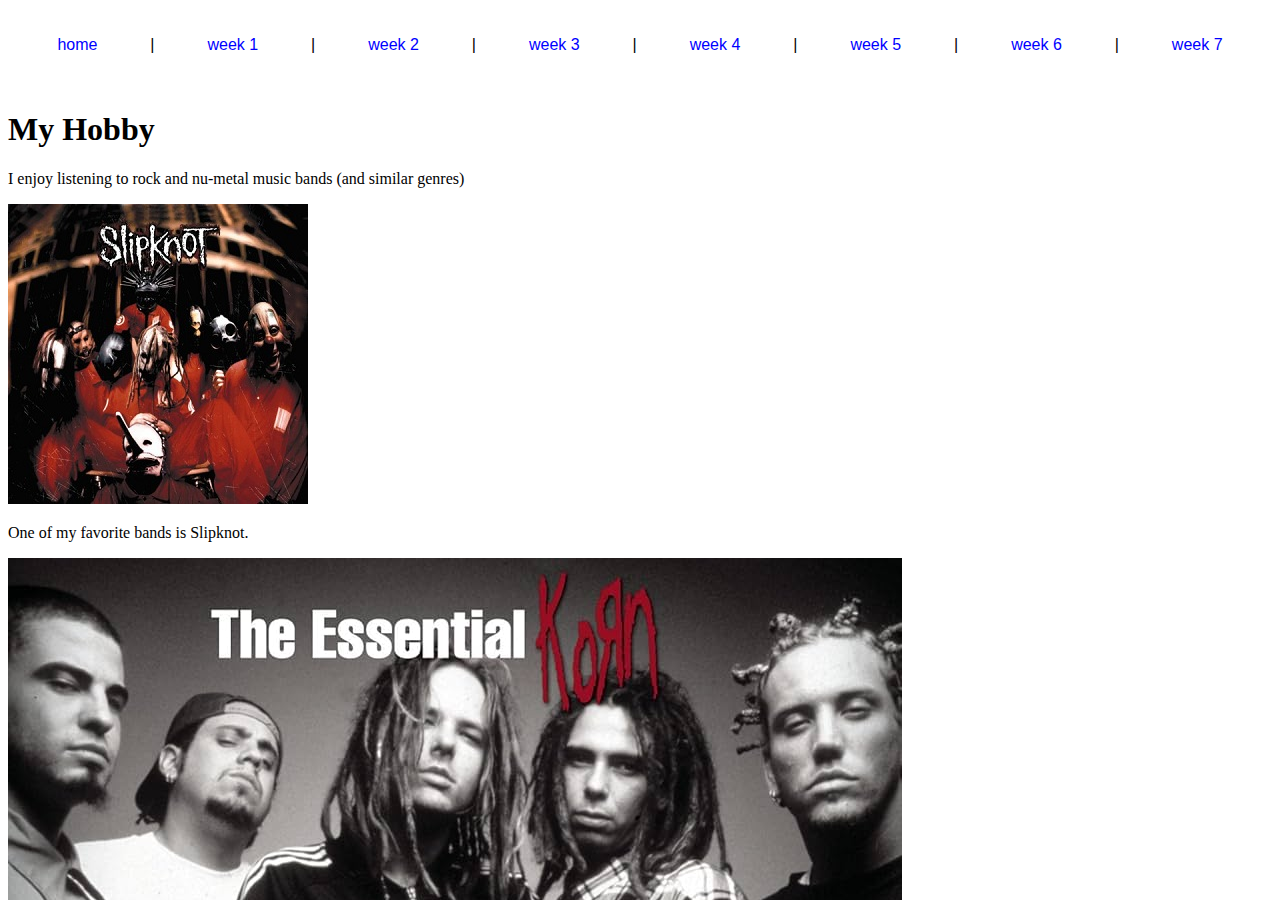
<file: index.html>
<!DOCTYPE html>
<html>
  <head>
    <title>IT Fundamentals</title>
    <link rel="stylesheet" href="./css/mypdfstyle.css">
  </head>
  <body>
<div>
&nbsp;
<a href="home.html" target="dock">home</a> |
<a href="week1.html" target="dock">week 1</a> |
<a href="week2.html" target="dock">week 2</a> |
<a href="week3.html" target="dock">week 3</a> |
<a href="week4.html" target="dock">week 4</a> |
<a href="week5.html" target="dock">week 5</a> |
<a href="week6.html" target="dock">week 6</a> |
<a href="week7.html" target="dock">week 7</a> 
&nbsp;
</div>
    <iframe src="home.html" name="dock"></iframe>
  </body>
</html>
</file>
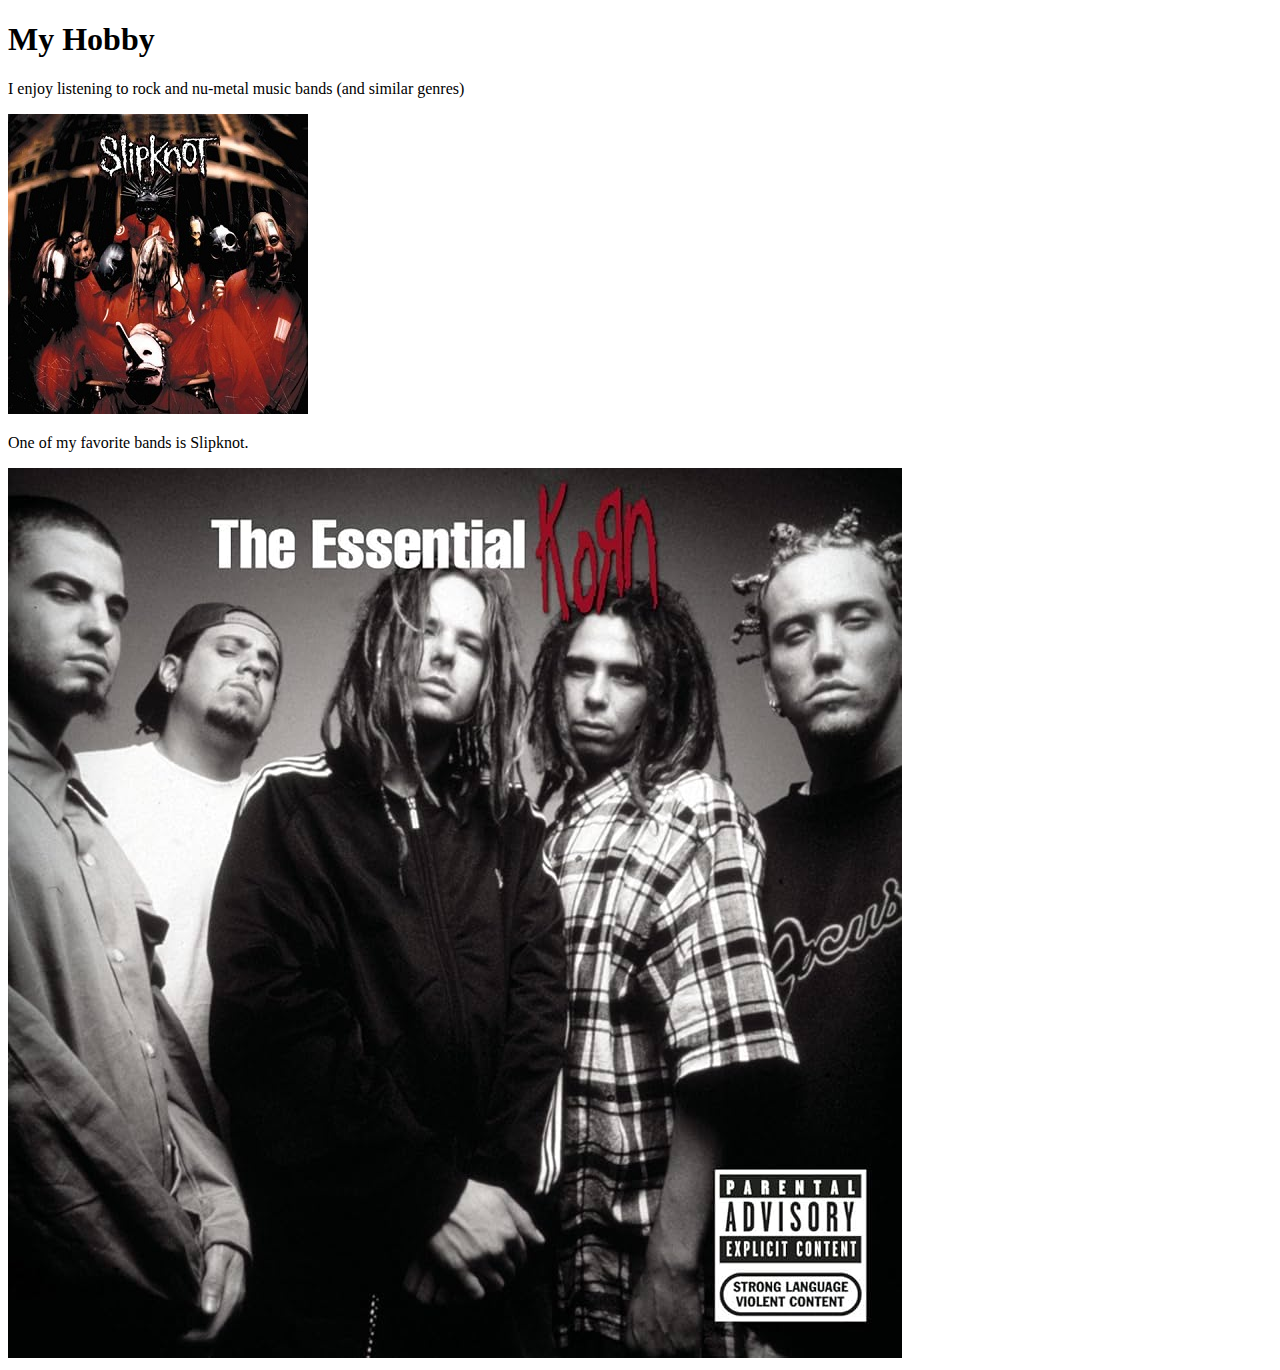
<file: home.html>
<!DOCTYPE html>
<html>
  <head>
    <title>My Hobbies</title>
  </head>
  <body>
    <h1>My Hobby</h1>
    <p>I enjoy listening to rock and nu-metal music bands (and similar genres)</p>
    <img src="images/slipknot.jpg" alt="slipknot">
    <p>One of my favorite bands is Slipknot.</p>
    <img src="images/korn.jpg" alt="korn">
  </body>
</html>
</file>
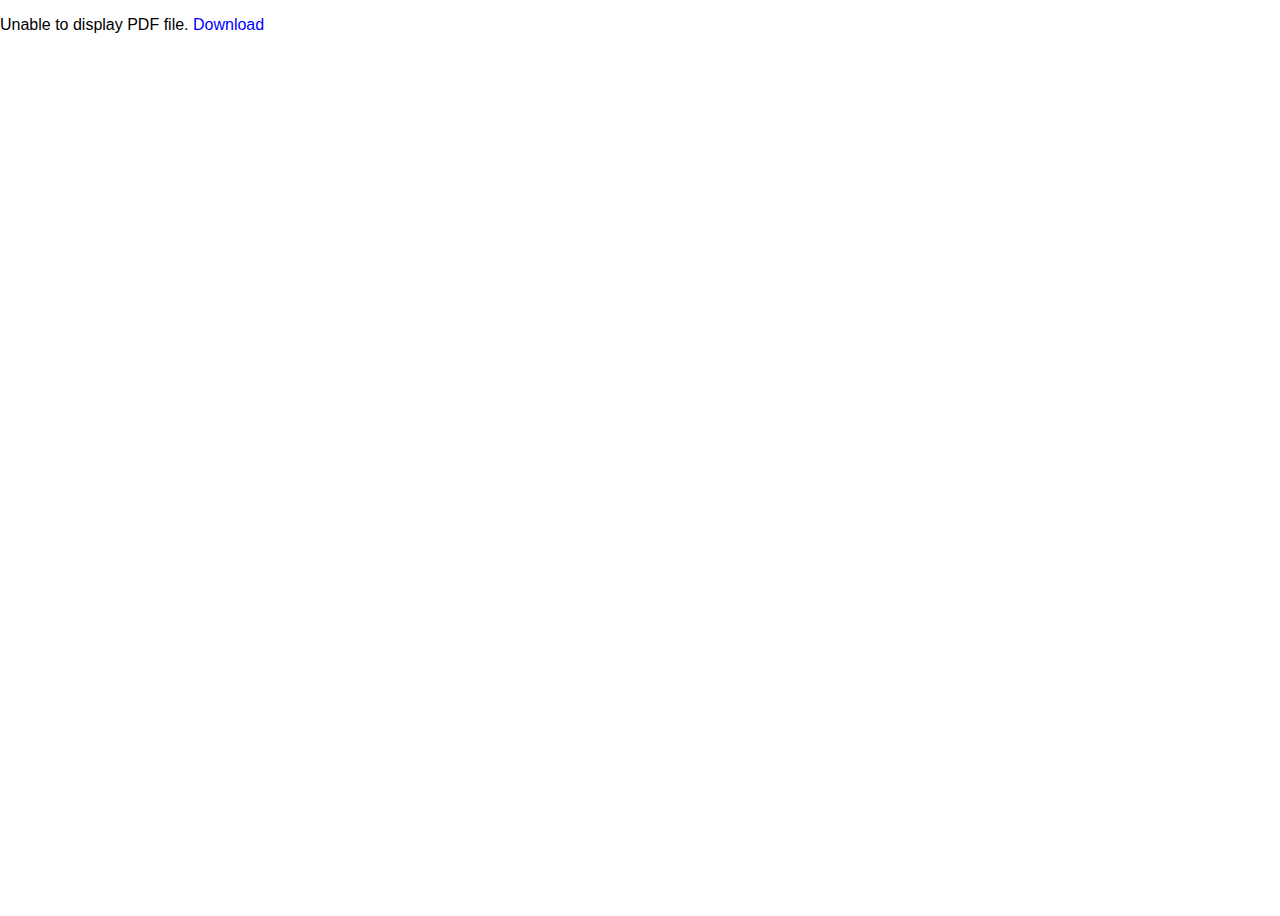
<file: week1.html>
<!DOCTYPE html>
<html>
  <head>
    <title>IT Fundamentals</title>
    <link rel="stylesheet" href="./css/mypdfstyle.css">
  </head>
  <body>
    <object data="./pdf/week1.pdf" type="application/pdf">
      <p>Unable to display PDF file. <a href="./pdf/week1.pdf">Download</a></p>
    </object>
  </body>
</html>
</file>
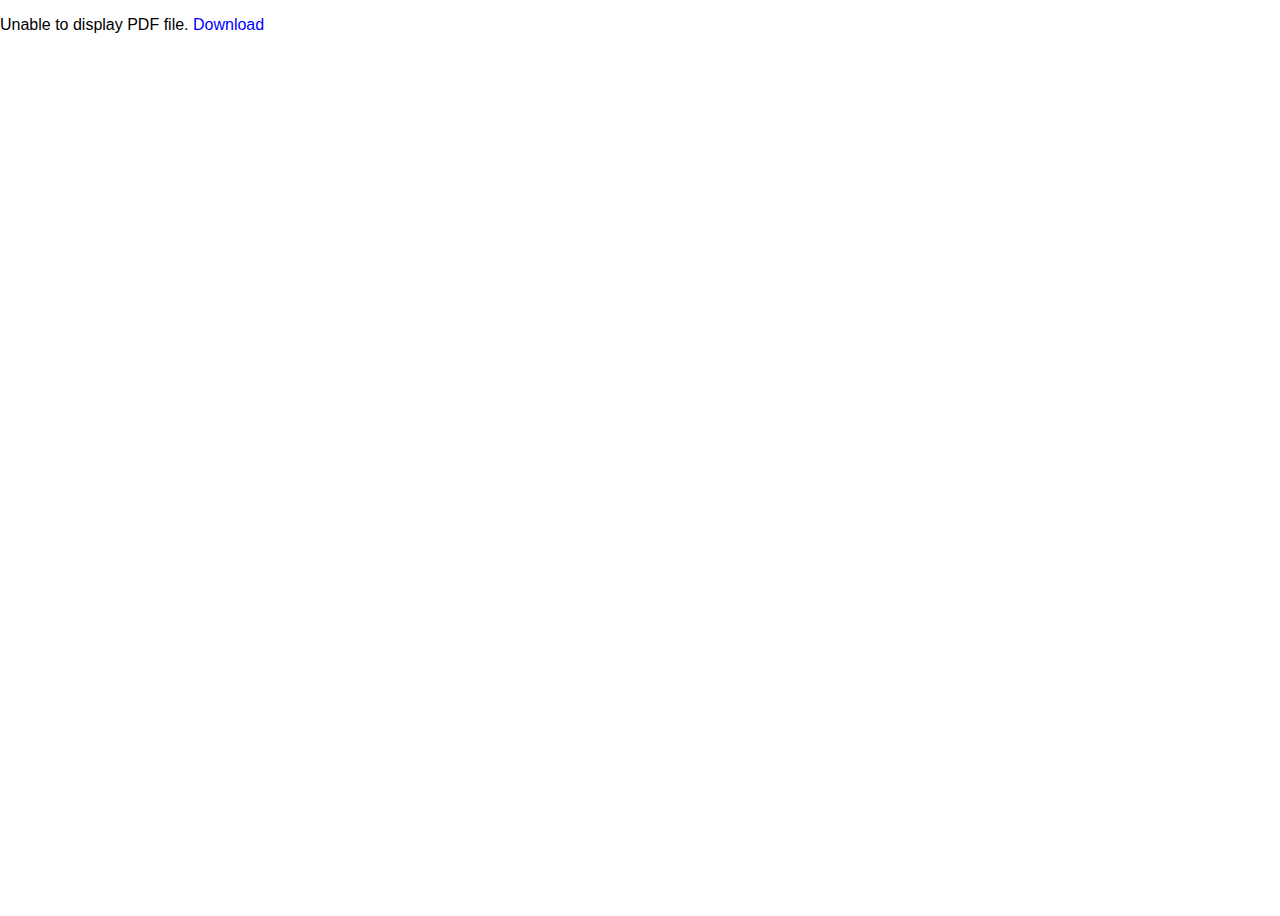
<file: week2.html>
<!DOCTYPE html>
<html>
  <head>
    <title>IT Fundamentals</title>
    <link rel="stylesheet" href="./css/mypdfstyle.css">
  </head>
  <body>
    <object data="./pdf/week2.pdf" type="application/pdf">
      <p>Unable to display PDF file. <a href="./pdf/week2.pdf">Download</a></p>
    </object>
  </body>
</html>
</file>
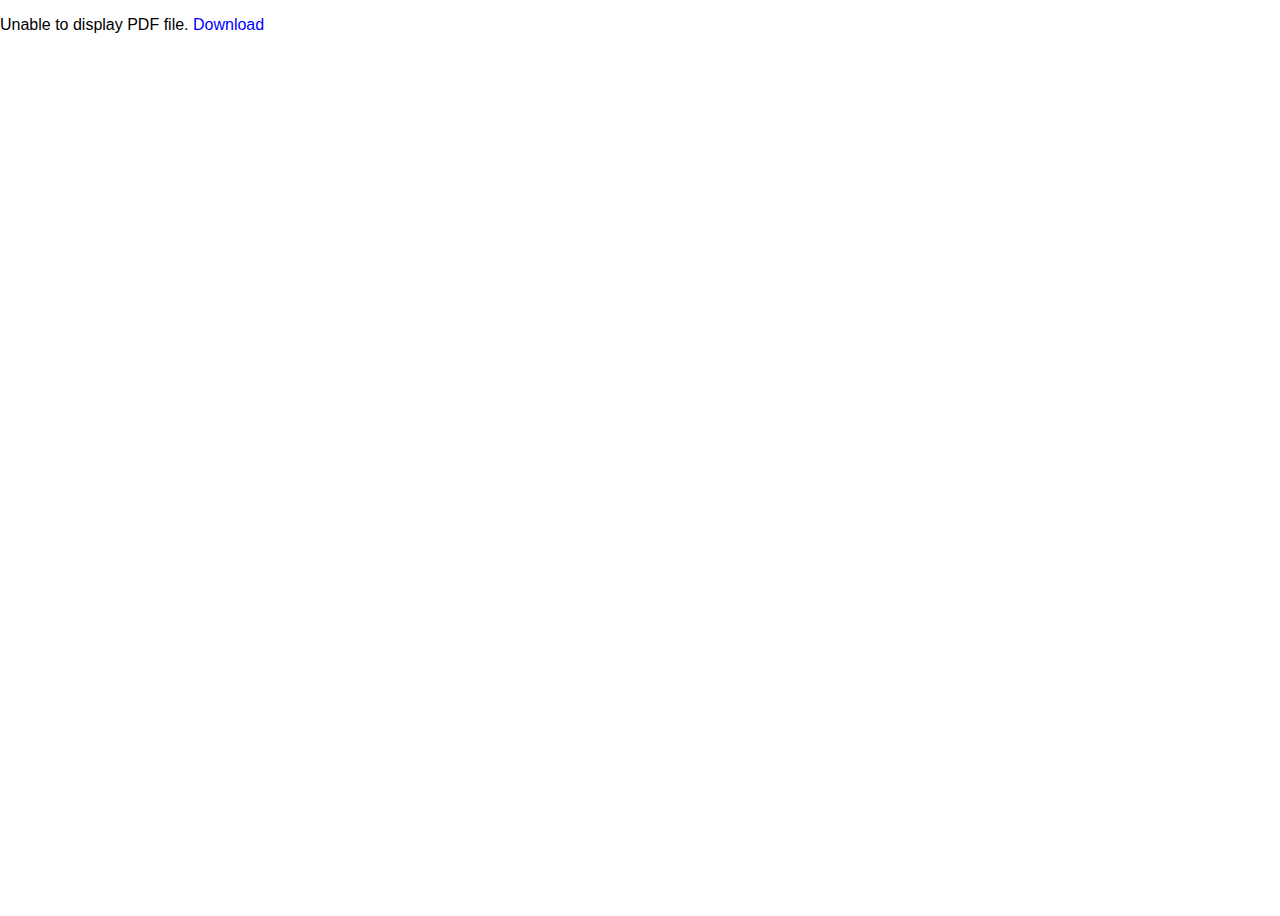
<file: week3.html>
<!DOCTYPE html>
<html>
  <head>
    <title>IT Fundamentals</title>
    <link rel="stylesheet" href="./css/mypdfstyle.css">
  </head>
  <body>
    <object data="./pdf/week3.pdf" type="application/pdf">
      <p>Unable to display PDF file. <a href="./pdf/week3.pdf">Download</a></p>
    </object>
  </body>
</html>
</file>
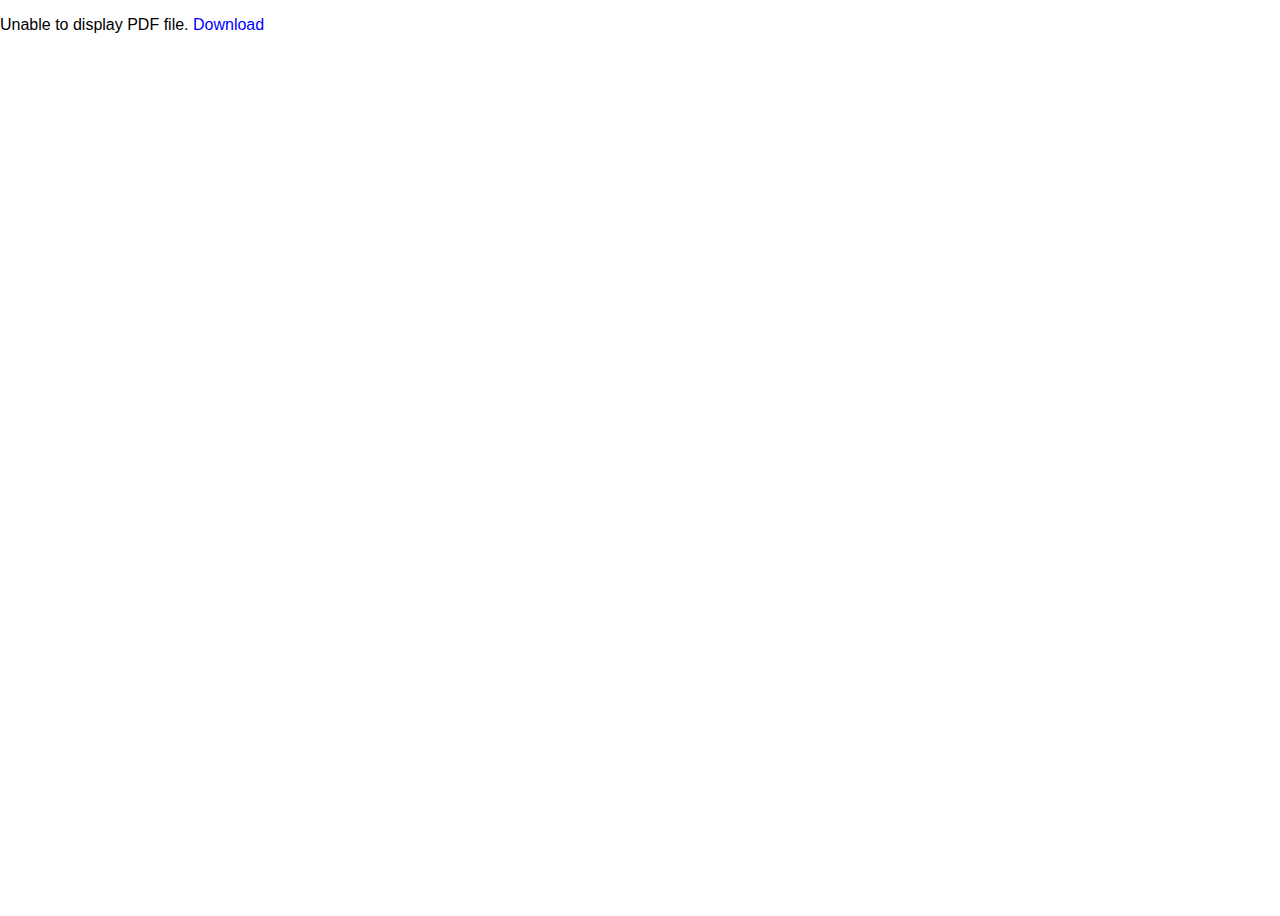
<file: week4.html>
<!DOCTYPE html>
<html>
  <head>
    <title>IT Fundamentals</title>
    <link rel="stylesheet" href="./css/mypdfstyle.css">
  </head>
  <body>
    <object data="./pdf/week4.pdf" type="application/pdf">
      <p>Unable to display PDF file. <a href="./pdf/week4.pdf">Download</a></p>
    </object>
  </body>
</html>
</file>
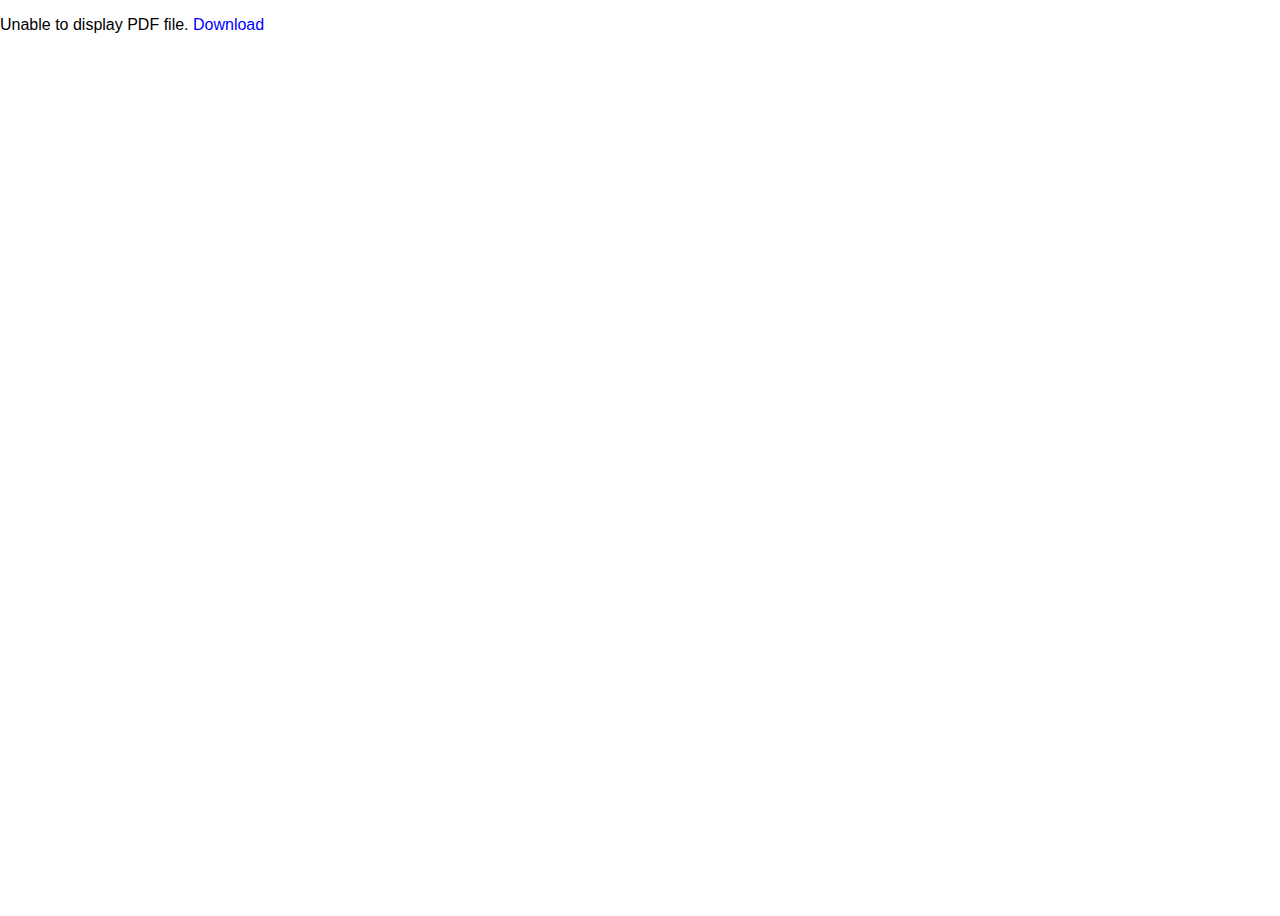
<file: week5.html>
<!DOCTYPE html>
<html>
  <head>
    <title>IT Fundamentals</title>
    <link rel="stylesheet" href="./css/mypdfstyle.css">
  </head>
  <body>
    <object data="./pdf/week5.pdf" type="application/pdf">
      <p>Unable to display PDF file. <a href="./pdf/week5.pdf">Download</a></p>
    </object>
  </body>
</html>
</file>
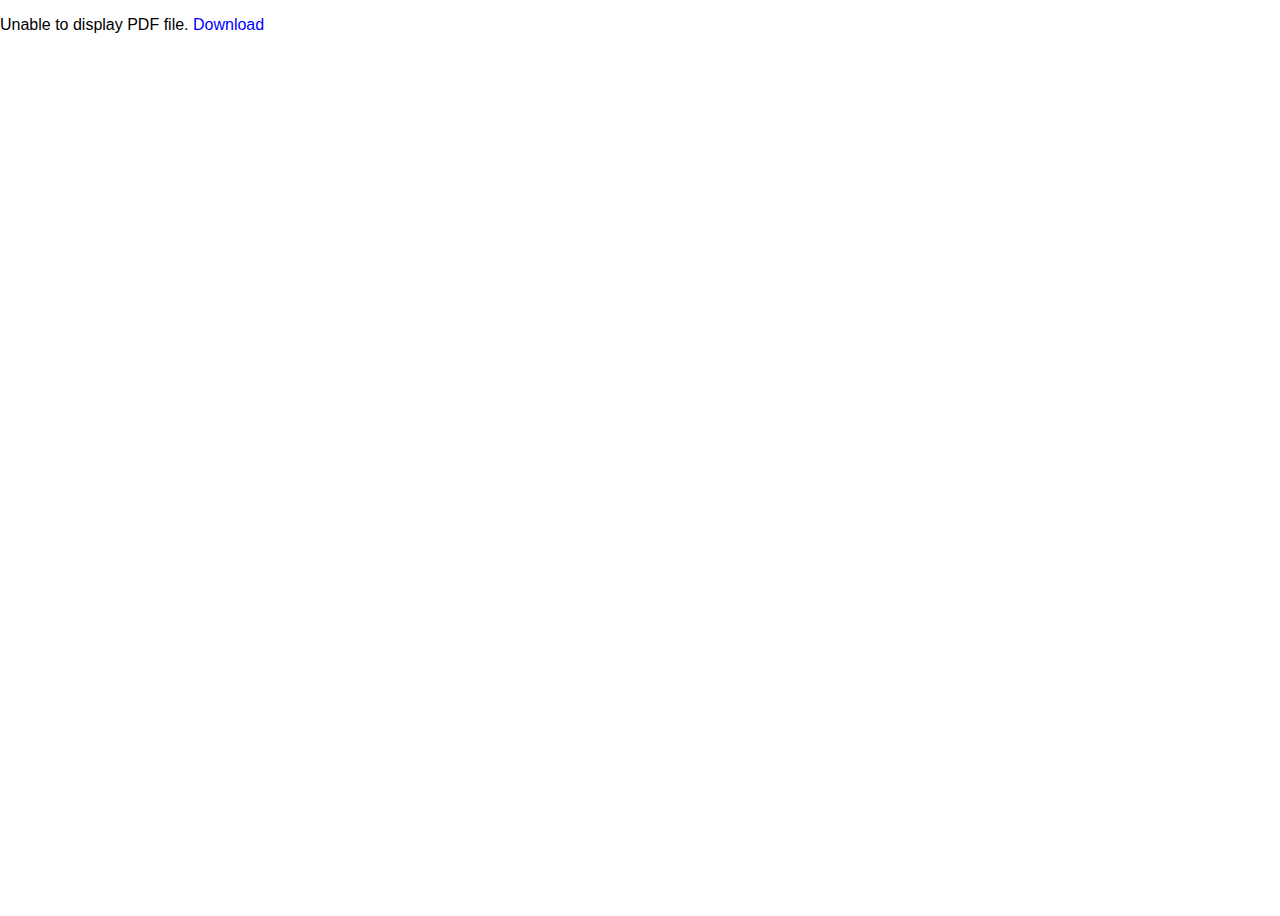
<file: week6.html>
<!DOCTYPE html>
<html>
  <head>
    <title>IT Fundamentals</title>
    <link rel="stylesheet" href="./css/mypdfstyle.css">
  </head>
  <body>
    <object data="./pdf/week6.pdf" type="application/pdf">
      <p>Unable to display PDF file. <a href="./pdf/week6.pdf">Download</a></p>
    </object>
  </body>
</html>
</file>
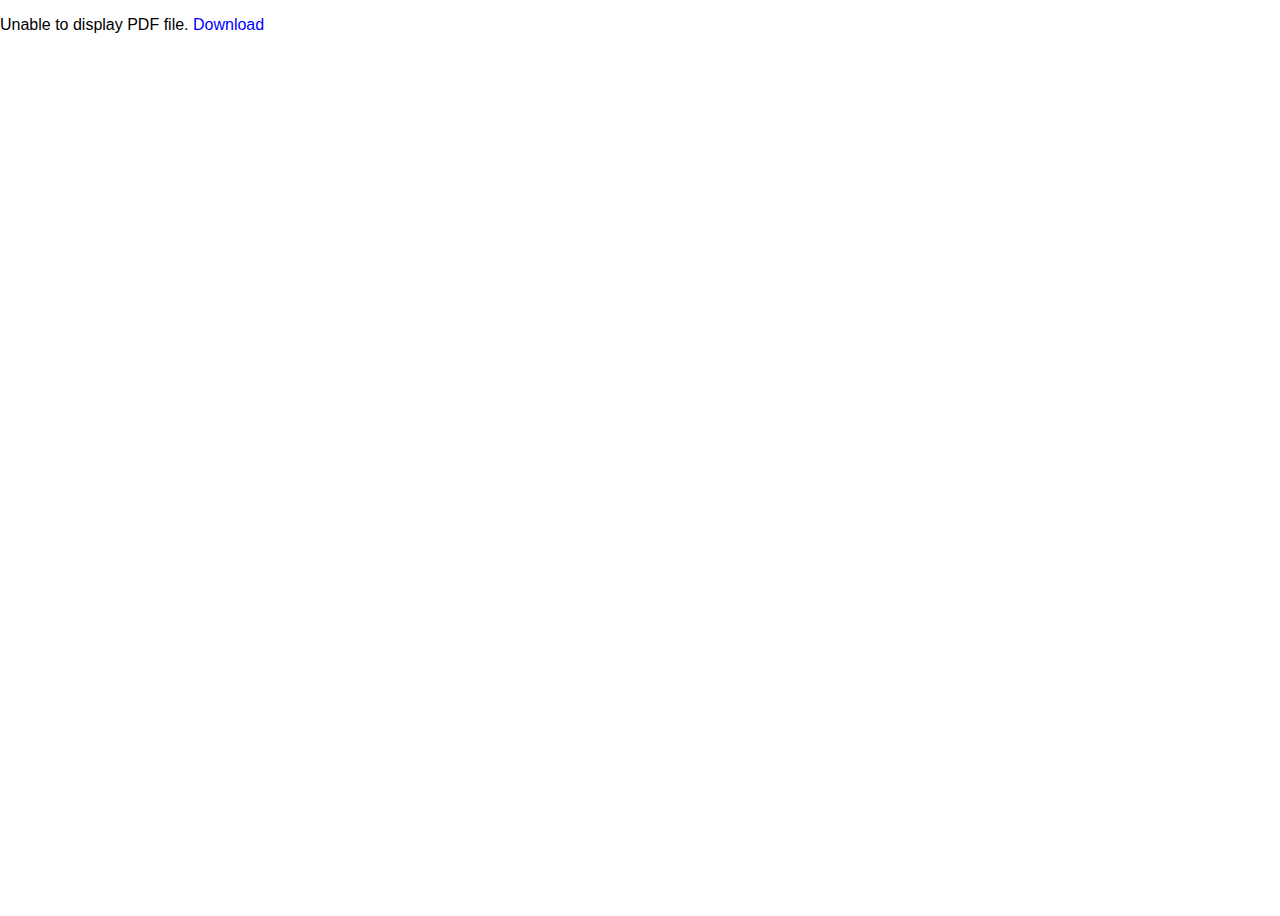
<file: week7.html>
<!DOCTYPE html>
<html>
  <head>
    <title>IT Fundamentals</title>
    <link rel="stylesheet" href="./css/mypdfstyle.css">
  </head>
  <body>
    <object data="./pdf/week7.pdf" type="application/pdf">
      <p>Unable to display PDF file. <a href="./pdf/week7.pdf">Download</a></p>
    </object>
  </body>
</html>
</file>
<file: css/mypdfstyle.css>
html   {
        overflow: auto;
        font-family: sans-serif;
}

html,
body,
object {
        margin: 0px;
        padding: 0px;
        height: 100%;
        border: none;
}

div,
iframe,
object {
        display: block;
        width: 100%;
        border: none;
        overflow-y: auto;
        overflow-x: hidden;
}

iframe {
        height: 90%;
}

div{
        display: flex;
        align-items:center;
        justify-content:space-between;
        height: 10%;
}

a{
        color: #0000ff;
        text-decoration: none;
        cursor: cell;
}

a:visited{
        color: #0000ff;
}

a:hover{
        color: #ff0000;
        text-shadow: 1px 1px #ccc;
}
</file>
